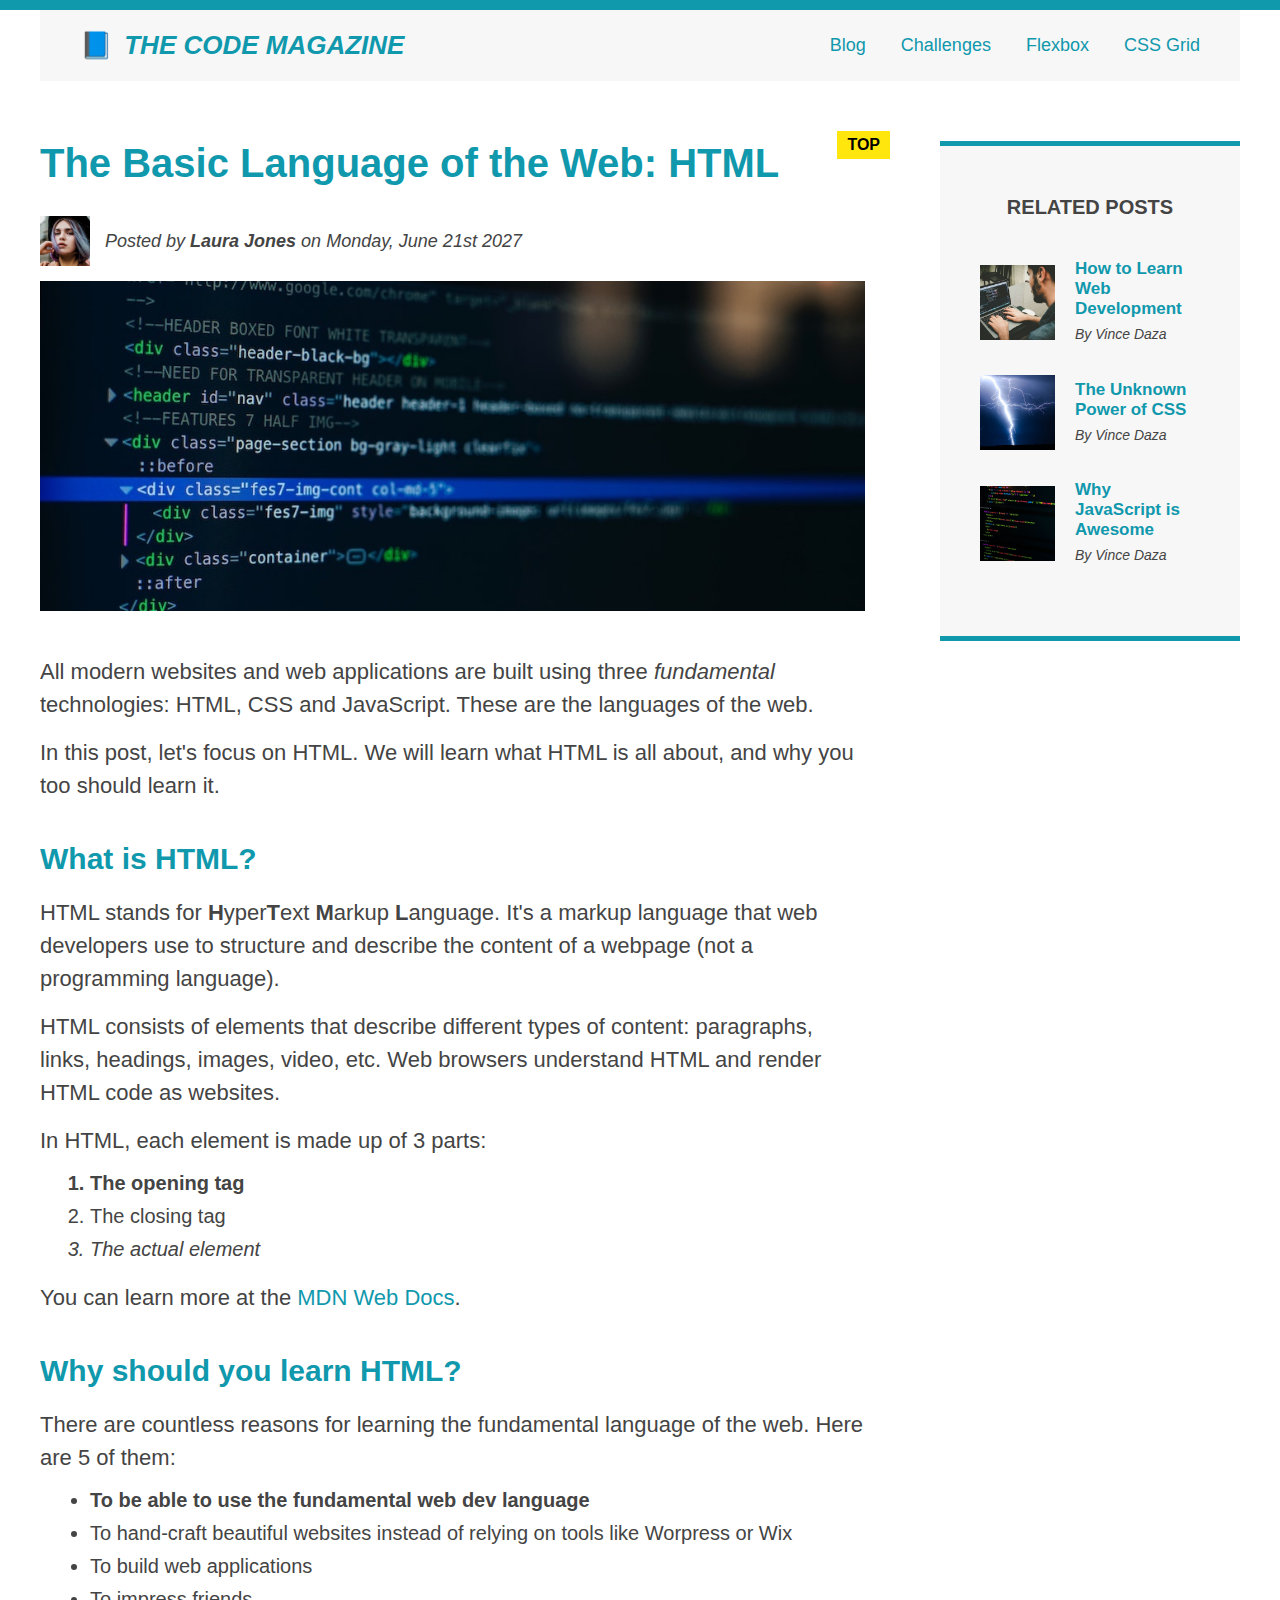
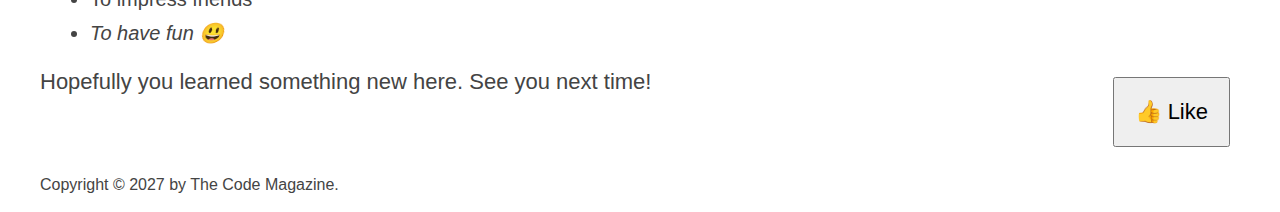
<file: index.html>
<!DOCTYPE html>
<html lang="en">
  <head>
    <meta charset="UTF-8" />
    <link rel="stylesheet" href="style.css" />
    <title>The Basic Language of the web: HTML</title>
  </head>

  <body>
    <!-- h1 to h6 tags
    <h1>The Basic Language of the web: HTML</h1>
    <h2>The Basic Language of the web: HTML</h2>
    <h3>The Basic Language of the web: HTML</h3>
    <h4>The Basic Language of the web: HTML</h4>
    <h5>The Basic Language of the web: HTML</h5>
    <h6>The Basic Language of the web: HTML</h6>
    -->

    <div class="container">
      <header class="main-header clearfix">
        <h1>📘 The Code Magazine</h1>

        <nav>
          <a href="blog.html">Blog</a>
          <a href="#">Challenges</a>
          <a href="flexbox.html">Flexbox</a>
          <a href="css-grid.html">CSS Grid</a>
        </nav>

        <!-- <div class="clear"></div> -->
      </header>

      <div class="row">
        <article>
          <header class="post-header">
            <h2>The Basic Language of the Web: HTML</h2>
            <div class="author-box">
              <img
                src="img/laura-jones.jpg"
                alt="User picture"
                width="50"
                height="50"
                class="author-img"
              />

              <p id="author" class="author">
                Posted by <strong>Laura Jones</strong> on Monday, June 21st 2027
              </p>
            </div>

            <img
              src="img/post-img.jpg"
              alt="HTML code on a screen"
              width="500"
              height="200"
              class="post-img"
            />

            <button>👍 Like</button>
          </header>

          <p>
            All modern websites and web applications are built using three
            <em>fundamental</em>
            technologies: HTML, CSS and JavaScript. These are the languages of
            the web.
          </p>

          <p>
            In this post, let's focus on HTML. We will learn what HTML is all
            about, and why you too should learn it.
          </p>

          <h3>What is HTML?</h3>

          <p>
            HTML stands for <strong>H</strong>yper<strong>T</strong>ext
            <strong>M</strong>arkup <strong>L</strong>anguage. It's a markup
            language that web developers use to structure and describe the
            content of a webpage (not a programming language).
          </p>

          <p>
            HTML consists of elements that describe different types of content:
            paragraphs, links, headings, images, video, etc. Web browsers
            understand HTML and render HTML code as websites.
          </p>

          <p>In HTML, each element is made up of 3 parts:</p>

          <ol>
            <li class="first-li">The opening tag</li>
            <li>The closing tag</li>
            <li>The actual element</li>
          </ol>

          <p>
            You can learn more at the
            <a
              href="https://developer.mozilla.org/en-US/docs/Web/HTML"
              target="_blank"
              >MDN Web Docs</a
            >.
          </p>

          <h3>Why should you learn HTML?</h3>

          <p>
            There are countless reasons for learning the fundamental language of
            the web. Here are 5 of them:
          </p>

          <ul>
            <li class="first-li">
              To be able to use the fundamental web dev language
            </li>
            <li>
              To hand-craft beautiful websites instead of relying on tools like
              Worpress or Wix
            </li>
            <li>To build web applications</li>
            <li>To impress friends</li>
            <li>To have fun 😃</li>
          </ul>

          <p>Hopefully you learned something new here. See you next time!</p>
        </article>

        <aside>
          <h4>Related posts</h4>

          <ul class="related">
            <li class="related-post">
              <img
                src="img/related-1.jpg"
                alt="Man typing"
                width="75"
                height="75"
              />
              <div>
                <a href="#" class="related-link"
                  >How to Learn Web Development</a
                >
                <p class="related-author">By Vince Daza</p>
              </div>
            </li>
            <li class="related-post">
              <img
                src="img/related-2.jpg"
                alt="Lightning"
                width="75"
                height="75"
              />
              <div>
                <a href="#" class="related-link">The Unknown Power of CSS</a>
                <p class="related-author">By Vince Daza</p>
              </div>
            </li>
            <li class="related-post">
              <img
                src="img/related-3.jpg"
                alt="Code on screen"
                width="75"
                height="75"
              />
              <div>
                <a href="#" class="related-link">Why JavaScript is Awesome</a>
                <p class="related-author">By Vince Daza</p>
              </div>
            </li>
          </ul>
        </aside>
      </div>

      <footer>
        <p id="copyright" class="copyright text">
          Copyright &copy; 2027 by The Code Magazine.
        </p>
      </footer>
    </div>
  </body>
</html>
</file>
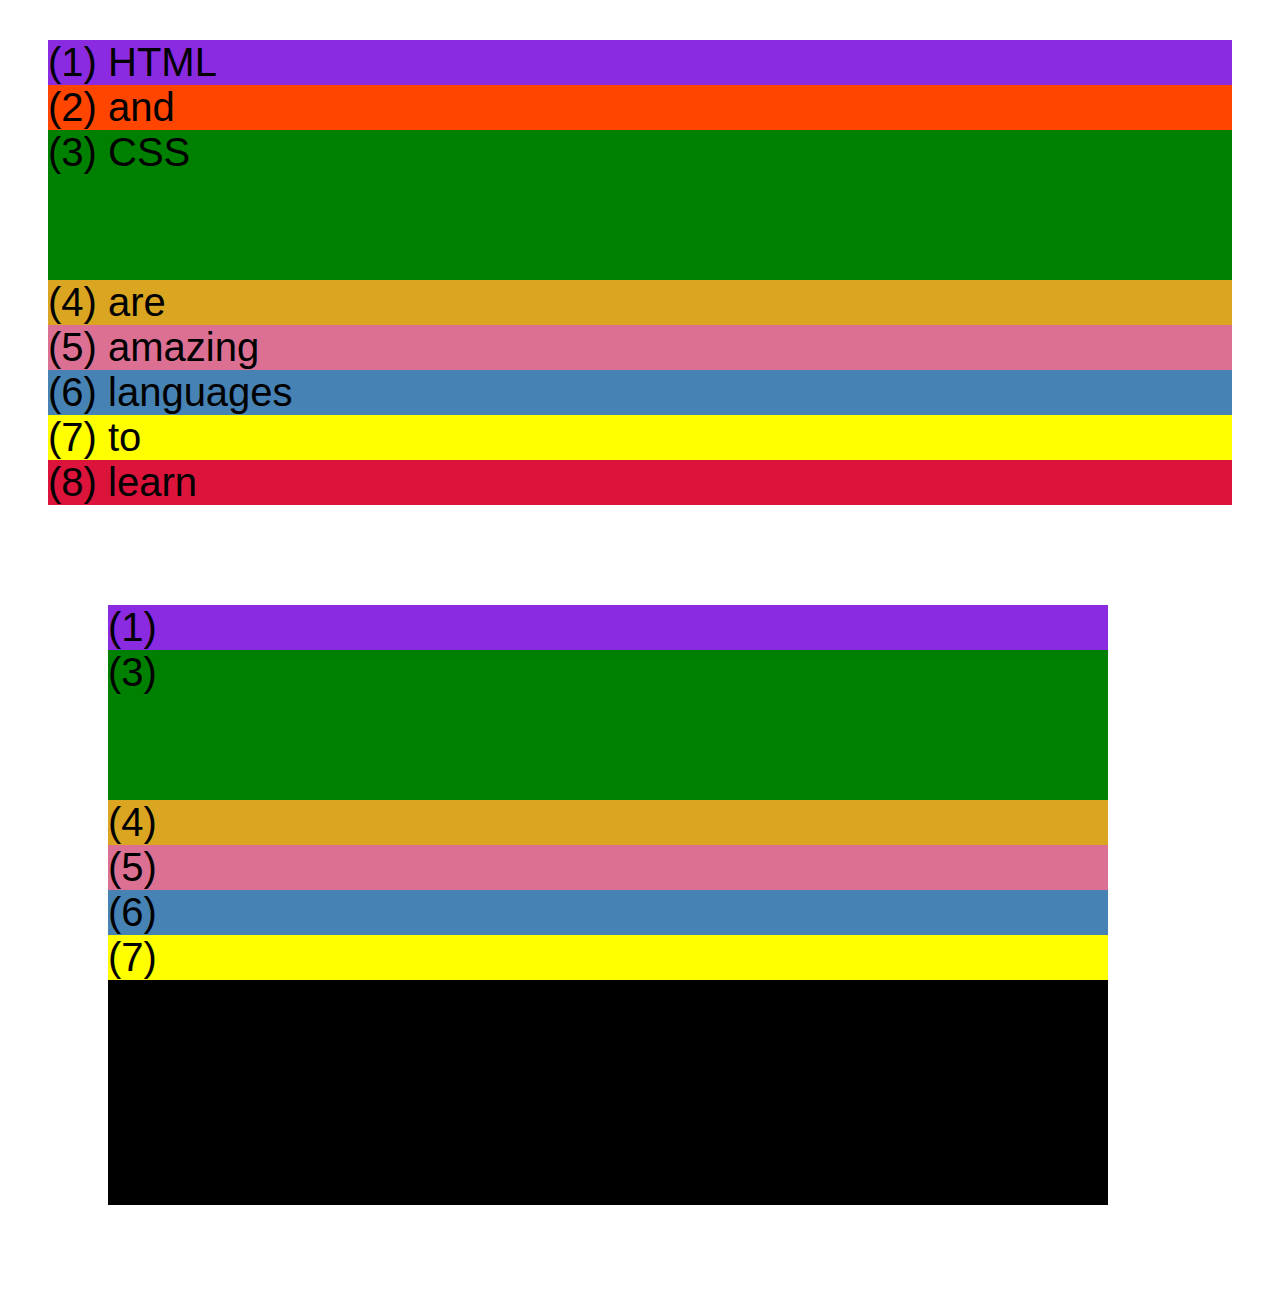
<file: css-grid.html>
<!DOCTYPE html>
<html lang="en">
  <head>
    <meta charset="UTF-8" />
    <meta http-equiv="X-UA-Compatible" content="IE=edge" />
    <meta name="viewport" content="width=device-width, initial-scale=1.0" />
    <title>CSS Grid</title>
    <style>
      .el--1 {
        background-color: blueviolet;
      }
      .el--2 {
        background-color: orangered;
      }
      .el--3 {
        background-color: green;
        height: 150px;
      }
      .el--4 {
        background-color: goldenrod;
      }
      .el--5 {
        background-color: palevioletred;
      }
      .el--6 {
        background-color: steelblue;
      }
      .el--7 {
        background-color: yellow;
      }
      .el--8 {
        background-color: crimson;
      }

      .container--1 {
        /* STARTER */
        font-family: sans-serif;
        background-color: #ddd;
        font-size: 40px;
        margin: 40px;

        /* CSS GRID */
      }

      .container--2 {
        /* STARTER */
        font-family: sans-serif;
        background-color: black;
        font-size: 40px;
        margin: 100px;

        width: 1000px;
        height: 600px;

        /* CSS GRID */
      }
    </style>
  </head>
  <body>
    <div class="container--1">
      <div class="el el--1">(1) HTML</div>
      <div class="el el--2">(2) and</div>
      <div class="el el--3">(3) CSS</div>
      <div class="el el--4">(4) are</div>
      <div class="el el--5">(5) amazing</div>
      <div class="el el--6">(6) languages</div>
      <div class="el el--7">(7) to</div>
      <div class="el el--8">(8) learn</div>
    </div>

    <div class="container--2">
      <div class="el el--1">(1)</div>
      <div class="el el--3">(3)</div>
      <div class="el el--4">(4)</div>
      <div class="el el--5">(5)</div>
      <div class="el el--6">(6)</div>
      <div class="el el--7">(7)</div>
    </div>
  </body>
</html>
</file>
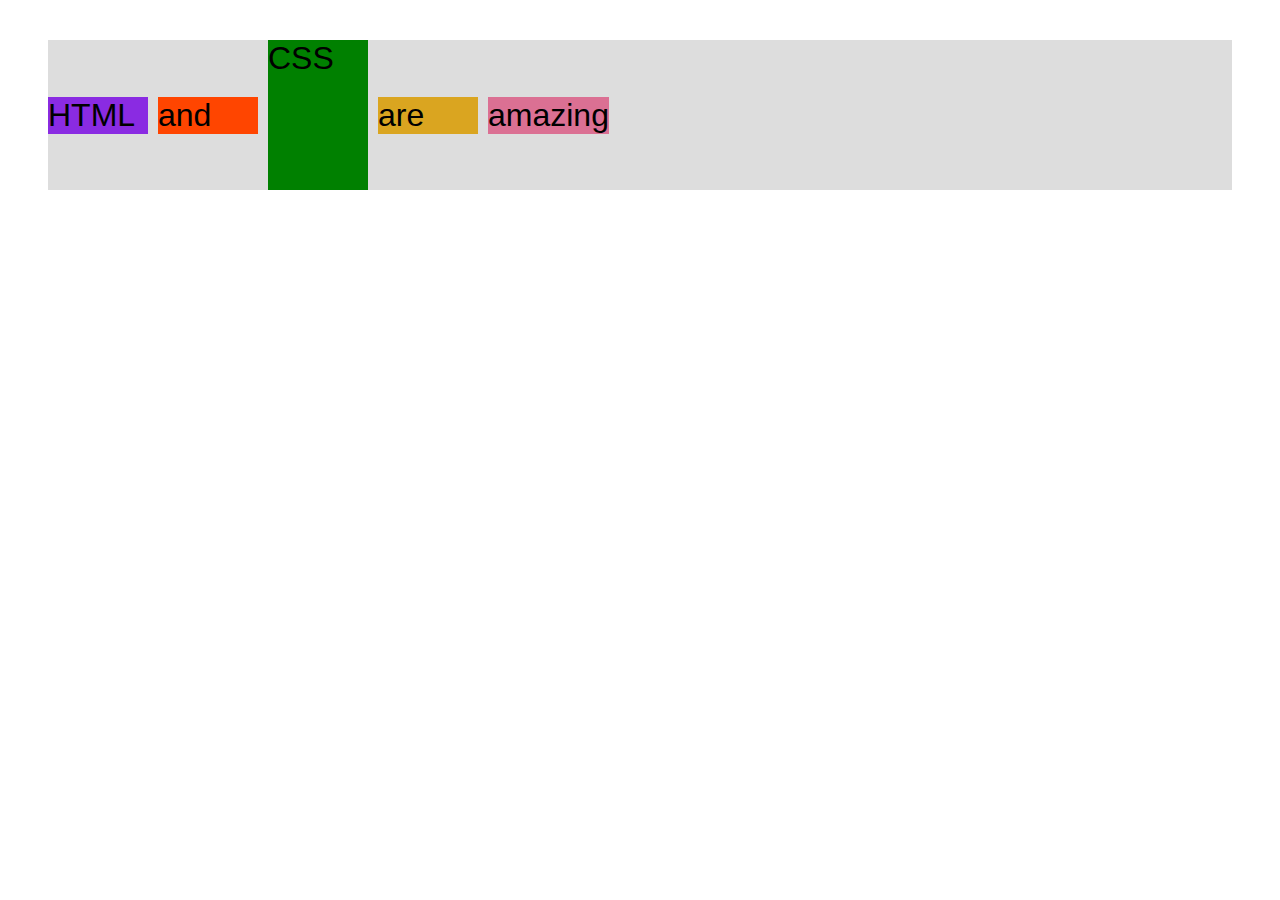
<file: flexbox.html>
<!DOCTYPE html>
<html lang="en">
  <head>
    <meta charset="UTF-8" />
    <meta http-equiv="X-UA-Compatible" content="IE=edge" />
    <meta name="viewport" content="width=device-width, initial-scale=1.0" />
    <title>Flexbox</title>
    <style>
      .el--1 {
        background-color: blueviolet;
      }
      .el--2 {
        background-color: orangered;
      }
      .el--3 {
        background-color: green;
        height: 150px;
      }
      .el--4 {
        background-color: goldenrod;
      }
      .el--5 {
        background-color: palevioletred;
      }
      .el--6 {
        background-color: steelblue;
      }
      .el--7 {
        background-color: yellow;
      }
      .el--8 {
        background-color: crimson;
      }

      .container {
        /* STARTER */
        font-family: sans-serif;
        background-color: #ddd;
        font-size: 32px;
        margin: 40px;

        /* FLEXBOX */
        display: flex;
        align-items: center;
        justify-content: flex-start;
        gap: 10px;
      }

      .el {
        /* DEFAULTS: 
        flex-grow: 0;
        flex-shrink: 1;
        flex-basis: auto;*/

        /* flex-basis: 200px; */
        /* flex-shrink: 0; */
        flex: 0 1 100px;
      }

      .el--1 {
        /* align-self: flex-start; */
        /* order: 2; */
        /* flex-grow: 1; */
      }

      .el--5 {
        /* align-self: stretch; */
        /* order: 1; */
        /* flex-grow: 5; */
      }

      .el--6 {
        order: -1;
      }
    </style>
  </head>
  <body>
    <div class="container">
      <div class="el el--1">HTML</div>
      <div class="el el--2">and</div>
      <div class="el el--3">CSS</div>
      <div class="el el--4">are</div>
      <div class="el el--5">amazing</div>
      <!-- <div class="el el--6">languages</div> -->
      <!-- <div class="el el--7">to</div>
      <div class="el el--8">learn</div> -->
    </div>
  </body>
</html>
</file>
<file: style.css>
/* GLOBAL RESET */
* {
  /* border-top: 10px solid #1098ad; */
  margin: 0;
  padding: 0;
  box-sizing: border-box;
}

/* PAGE SECTIONS */
body {
  color: #444;
  font-family: sans-serif;
  border-top: 10px solid #1098ad;

  position: relative;
}

.container {
  width: 1200px;
  margin: 0 auto;

  /* position: relative; */
}

.main-header {
  background-color: #f7f7f7;
  /* background-color: red; */
  /* padding: 20px; */
  padding: 20px 40px;
  margin-bottom: 60px;
  /* height: 80px; */
}

.post-header {
  margin-bottom: 40px;
  /* position: relative; */
}

nav {
  font-size: 18px;
}

article {
  margin-bottom: 60px;
}

aside {
  background-color: #f7f7f7;
  border-top: 5px solid #1098ad;
  border-bottom: 5px solid #1098ad;
  /* padding-top: 50px;
  padding-bottom: 50px; */
  padding: 50px 40px;
}

/* SMALLER ELEMENTS */
h1,
h2,
h3 {
  color: #1098ad;
}

h1 {
  font-size: 26px;
  text-transform: uppercase;
  font-style: italic;
}

h2 {
  font-size: 40px;
  margin-bottom: 30px;
}

h3 {
  font-size: 30px;
  margin-bottom: 20px;
  margin-top: 40px;
}

h4 {
  font-size: 20px;
  text-transform: uppercase;
  text-align: center;
  margin-bottom: 40px;
}

p {
  font-size: 22px;
  line-height: 1.5;
  margin-bottom: 15px;
  /* display: inline; */
}

ul,
ol {
  margin-left: 50px;
  margin-bottom: 20px;
}

li {
  font-size: 20px;
  margin-bottom: 10px;
  /* display: inline; */
}

/* ERASES THE MARGIN BOTTOM OF LAST LI */
li:last-child {
  margin-bottom: 0;
}

/* footer p {
  font-size: 16px;
} */

#copyright {
  font-size: 16px;
}

/* article header p {
  font-style: italic;
} */

#author {
  font-style: italic;
  font-size: 18px;
}

.related-author {
  font-size: 18px;
  font-weight: bold;
}

.related {
  list-style: none;
  margin-left: 0;
}

body {
  /* background-color: rgb(197, 255, 189); */
}

/* .first-li {
  font-weight: bold;
} */

li:first-child {
  font-weight: bold;
}

li:last-child {
  font-style: italic;
}

li:nth-child(even) {
  /* color: red; */
}

/* Misconception: this won't work */
article p:first-child {
  color: red;
}

/* Styling links */
a:link {
  color: #1098ad;
  text-decoration: none;
}

a:visited {
  /* color: #777; */
  color: #1098ad;
}

a:hover {
  color: orangered;
  font-weight: bold;
  text-decoration: underline wavy orangered;
}

a:active {
  background-color: black;
  font-style: italic;
}

.post-img {
  width: 100%;
  height: auto;
}

nav a:link {
  /* background-color: orangered;
  margin: 20px;
  padding: 20px;

  display: inline-block; */
  margin-right: 30px;
  display: inline-block;
}

nav a:link:last-child {
  margin-right: 0;
}

button {
  font-size: 22px;
  padding: 20px;
  cursor: pointer;

  position: absolute;
  /* top: 0;
  left: 0; */

  bottom: 50px;
  right: 50px;
}

h1::first-letter {
  font-style: normal;
  margin-right: 5px;
}

h3 + p::first-line {
  /* color: red; */
}

h2 {
  /* background-color: green; */
  position: relative;
}

h2::after {
  content: "TOP";
  color: #000;
  background-color: #ffe70e;
  font-size: 16px;
  font-weight: bold;

  display: inline-block;
  padding: 5px 10px;

  position: absolute;
  top: -10px;
  right: -25px;
}

/* LVHA */

/* Resolving conflicts */
/* #copyright {
  color: red;
}

.copyright {
  color: blue;
}

.text {
  color: yellow;
}

footer p {
  color: green !important;
} */

/* FLOATS */
/* .author-img {
  float: left;

  margin-bottom: 20px;
}

.author {
  float: left;

  margin-top: 10px;
  margin-left: 20px;
}

h1 {
  float: left;
}

nav {
  float: right;
}

.clear {
  clear: both;
}

.clearfix::after {
  content: "";
  display: block;
  clear: both;
}

article {
  width: 825px;
  float: left;
}

aside {
  width: 300px;
  float: right;
}
footer {
  clear: both;
} 
*/

/* FLEXBOX */
.main-header {
  display: flex;
  align-items: center;
  justify-content: space-between;
}

.author-box {
  display: flex;
  align-items: center;
  margin-bottom: 15px;
}

.author {
  margin-bottom: 0;
  margin-left: 15px;
}

.related-post {
  display: flex;
  align-items: center;
  gap: 20px;
  margin-bottom: 30px;
}

.related-link:link {
  font-size: 17px;
  font-weight: bold;
  font-style: normal;
  margin-bottom: 5px;
  display: block;
}

.related-author {
  margin-bottom: 0;
  font-size: 14px;
  font-weight: normal;
  font-style: italic;
}

.row {
  display: flex;
  align-items: flex-start;
  gap: 75px;
  margin-bottom: 60px;
}

article {
  /* DEFAULTS: 
  flex-grow: 0;
  flex-shrink: 1;
  flex-basis: auto;*/

  flex: 1;
  margin-bottom: 0;
}

aside {
  /* DEFAULTS: 
  flex-grow: 0;
  flex-shrink: 1;
  flex-basis: auto;*/

  flex: 0 0 300px;
}
</file>
